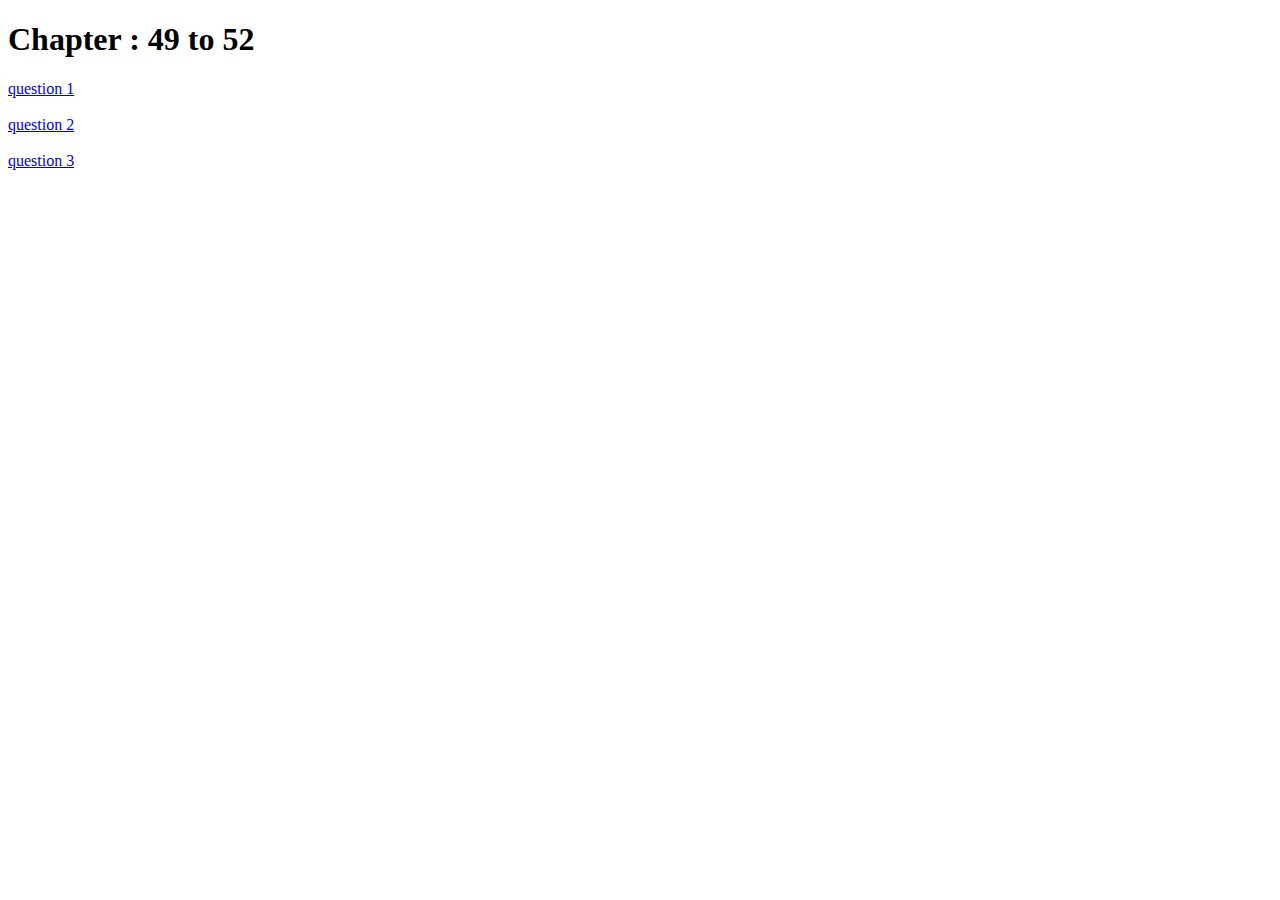
<file: index.html>
<!DOCTYPE html>
<html lang="en">
<head>
    <meta charset="UTF-8">
    <meta name="viewport" content="width=device-width, initial-scale=1.0">
    <title>Document</title>
</head>
<body>
    <h1>Chapter : 49 to 52</h1>

    <a href="question_1/que_1.html">question 1</a><br><br>
    
    <a href="question_2/que_2.html">question 2</a><br><br>
    
    <a href="qustion_3/que_3.html">question 3</a>
</body>
</html>
</file>
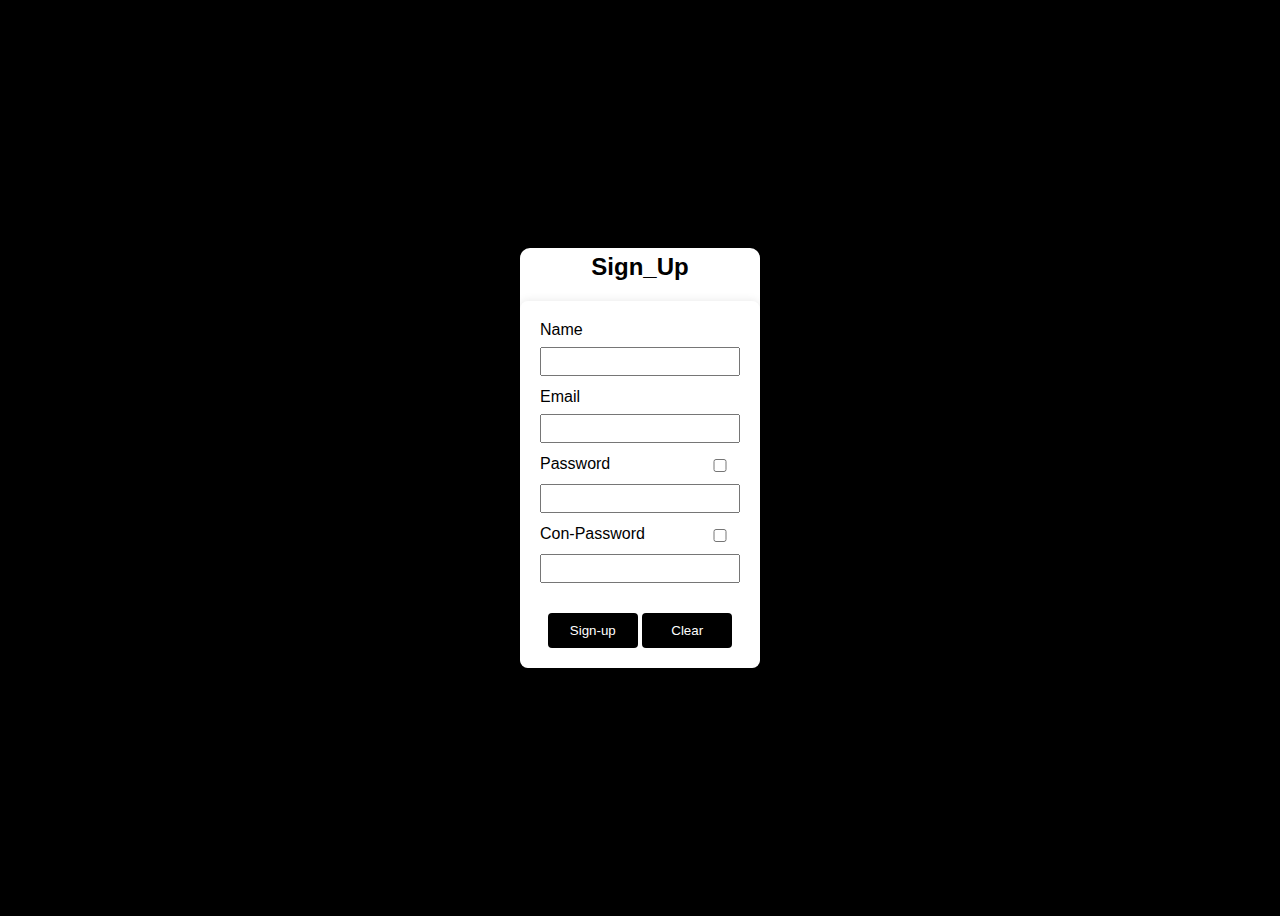
<file: question_1/que_1.html>
<!DOCTYPE html>
<html lang="en">

<head>
    <meta charset="UTF-8">
    <meta name="viewport" content="width=device-width, initial-scale=1.0">
    <title>Sign-up</title>
    <link rel="stylesheet" href="que_1.css">
</head>

<body>
    <div class="form_div">
        <h2>Sign_Up</h2>
        <form>
            <label for="name" class="label_1">Name </label>
            <input type="name" id="Name" class="input_1" required>
            <br>

            <label for="email" class="label_1">Email </label>
            <input type="email" id="Email" class="input_1" required>
            <br>

            <label for="Password" class="label_1">Password</label>
            <input type="checkbox" id="showPassword" class="show_check">
            <input type="password" id="Password" class="input_1" required>
            <br>

            <label for="Con-Password" class="label_1">Con-Password</label>
            <input type="checkbox" id="showPassword1" class="show_check">
            <input type="password" id="Con-Password" class="input_1" required>
            <br><br>
            <div class="button_class">
                <button type="button" id="Sign-up">Sign-up</button>
                <button type="button" id="Clear">Clear</button>
            </div>
        </form>

    </div>
    <script src="app_q1.js"></script>
</body>

</html>
</file>
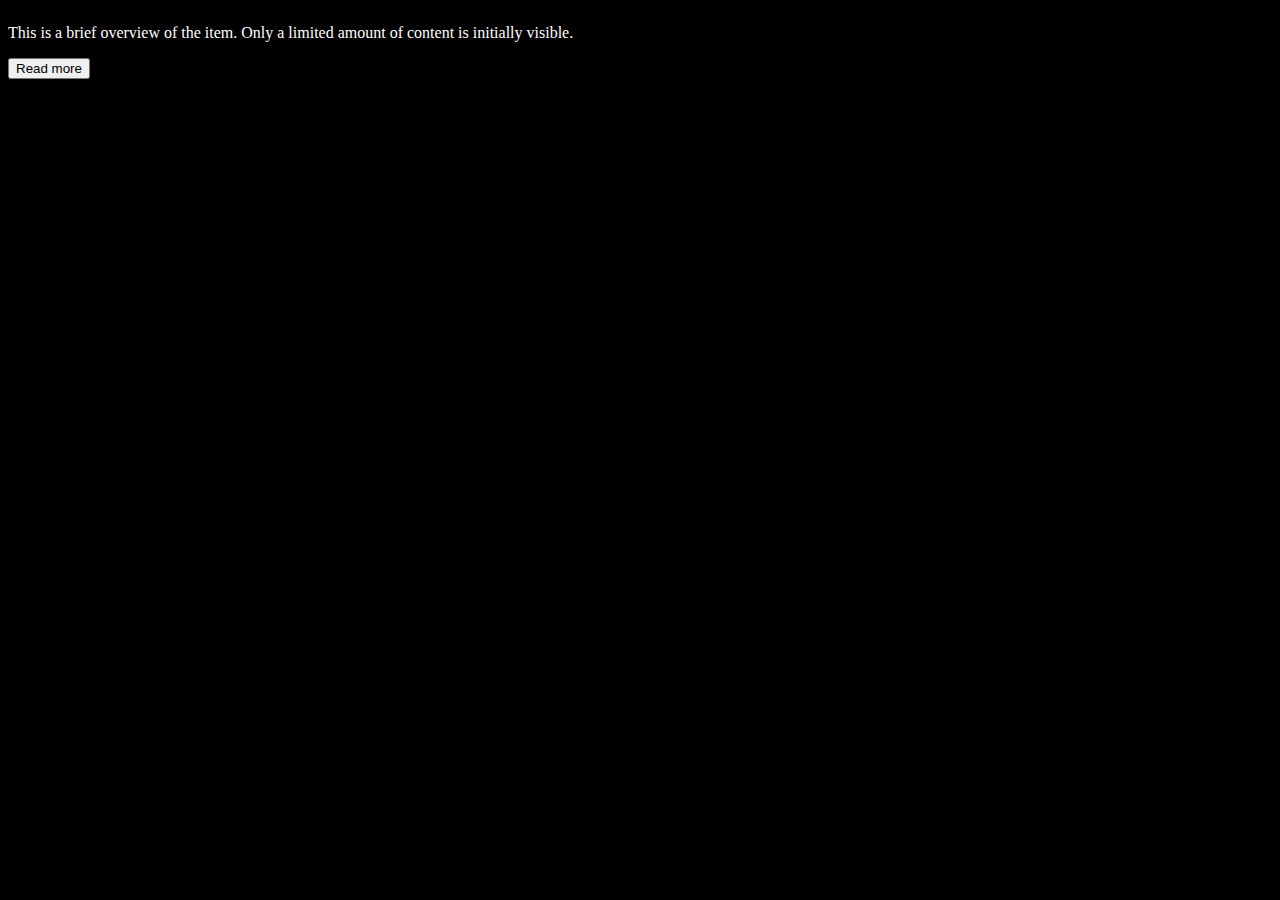
<file: question_2/que_2.html>
<!DOCTYPE html>
<html lang="en">
<head>
    <meta charset="UTF-8">
    <meta name="viewport" content="width=device-width, initial-scale=1.0">
    <title>Read More Example</title>
    <link rel="stylesheet" href="style.css">
</head>
<body>
    <div class="item-details" id="itemDetails">
        <p>This is a brief overview of the item. Only a limited amount of content is initially visible.</p>
        <img src="istockphoto.jpg" alt="Item Image">
    </div>
    <button class="read_more" onclick="toggleDetails()">Read more</button>

   <script src="APPq2.js"></script>
</body>
</html>
</file>
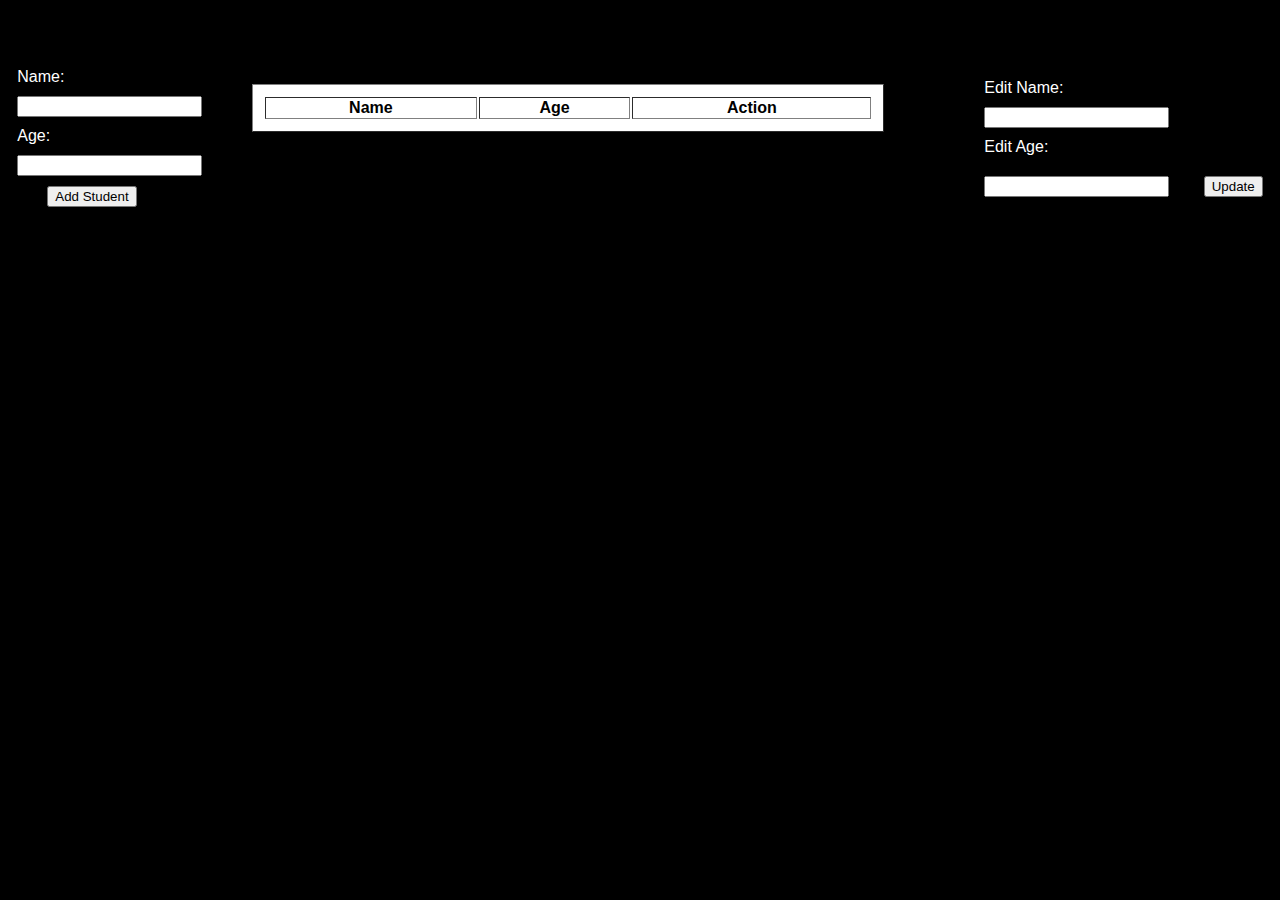
<file: qustion_3/que_3.html>
<!DOCTYPE html>
<html lang="en">
<head>
    <meta charset="UTF-8">
    <meta name="viewport" content="width=device-width, initial-scale=1.0">
    <title>Student Details</title>
   <link rel="stylesheet" href="style.css">
</head>
<body>
    <form id="studentForm">
        <label for="name">Name:</label>
        <input type="text" id="name" name="name" required><br>
        <label for="age">Age:</label>
        <input type="number" id="age" name="age" required>
        <br>
        <button type="button" onclick="addStudent()">Add Student</button>
    </form>
<br>
    <table id="studentTable" border="1">
        <tr>
            <th>Name</th>
            <th>Age</th>
            <th>Action</th>
        </tr>
    </table>


    <form id="editForm">
        <label for="editName">Edit Name:</label>
        <input type="text" id="editName" name="editName" required>
        <label for="editAge">Edit Age:</label>
        <input type="number" id="editAge" name="editAge" required>
        <button type="button" onclick="updateStudent()">Update</button>
    </form>

    <script>
        function addStudent() {
            var name = document.getElementById('name').value;
            var age = document.getElementById('age').value;

            var table = document.getElementById('studentTable');
            var newRow = table.insertRow(table.rows.length);

            var cell1 = newRow.insertCell(0);
            var cell2 = newRow.insertCell(1);
            var cell3 = newRow.insertCell(2);

            cell1.innerHTML = name;
            cell2.innerHTML = age;
            cell3.innerHTML = '<button onclick="deleteRow(this)">Delete</button>' +
                              '<button onclick="editRow(this)">Edit</button>';
        }

        function deleteRow(btn) {
            var row = btn.parentNode.parentNode;
            row.parentNode.removeChild(row);
        }

        function editRow(btn) {
            var row = btn.parentNode.parentNode;
            var cells = row.getElementsByTagName('td');

            document.getElementById('editName').value = cells[0].innerHTML;
            document.getElementById('editAge').value = cells[1].innerHTML;

            document.getElementById('editForm').style.display = 'block';
        }

        function updateStudent() {
            var editedName = document.getElementById('editName').value;
            var editedAge = document.getElementById('editAge').value;

            // Assuming you have a selected row, you can update the values accordingly
            // For demonstration purposes, let's update the first row
            var table = document.getElementById('studentTable');
            var cells = table.rows[1].getElementsByTagName('td');

            cells[0].innerHTML = editedName;
            cells[1].innerHTML = editedAge;

            document.getElementById('editForm').style.display = 'none';
        }
    </script>
</body>
</html>
</file>
<file: question_1/que_1.css>
body {
    font-family: 'Gill Sans', 'Gill Sans MT', Calibri, 'Trebuchet MS', sans-serif;

    background-color: black;
    height: 100vh;
    color: white;
    display: flex;
    justify-content: center;
    align-items: center;

}

h2 {
    margin-top: 5px;
    text-align: center;
}

div {

    color: black;
    background-color: white;
border-radius: 10px;
}

form {
    background-color: #fff;
    padding: 20px;
    border-radius: 8px;
    box-shadow: 0 0 10px rgba(0, 0, 0, 0.1);
    width: 200px;
}
label
{
    display: block;
    margin-bottom: 8px;
}
input {
    margin-bottom: 12px;
    padding: 5px;
    box-sizing: border-box;
 width: 100%;

}
.button_class
{
    text-align: center;
}
button {
    
    background-color: black;
    color: white;
    padding: 10px;
    border: none;
    border-radius: 4px;
    cursor: pointer;
width: 45%;

}

button:hover {
    background-color: #333; 
}

.show_check {
    display: list-item;
margin-top: -22px;
margin-left: 80px;


}
</file>
<file: question_2/style.css>
body{
    background-color: black;
    color: white;
}
.item-details {
    max-height: 50px;
    overflow: hidden;

}

.item-details.expanded {
    max-height: none;
}

.read_more {
    cursor: pointer;
    color: black;
}
</file>
<file: qustion_3/style.css>
body
{
    font-family: 'Gill Sans', 'Gill Sans MT', Calibri, 'Trebuchet MS', sans-serif;

    background-color: black;
   
    color: white;
    display: flex;
    justify-content: center;
    align-items: center;
}
#studentForm{
    margin-top: 50px;
}
label
{
    display: block;
    margin: 10px 0px 10px 0px;
}
button
{
   
    margin: 10px 0px 0px 30px; 
}
#studentTable
{
    margin-left: 50px;
    padding: 10px;
    width: 50%;
    text-align: center;
    background-color: white;
    color: black;
}
#editForm{
  
    margin: 10px 0px 0px 100px;
    margin-top: 50px;
}
</file>
